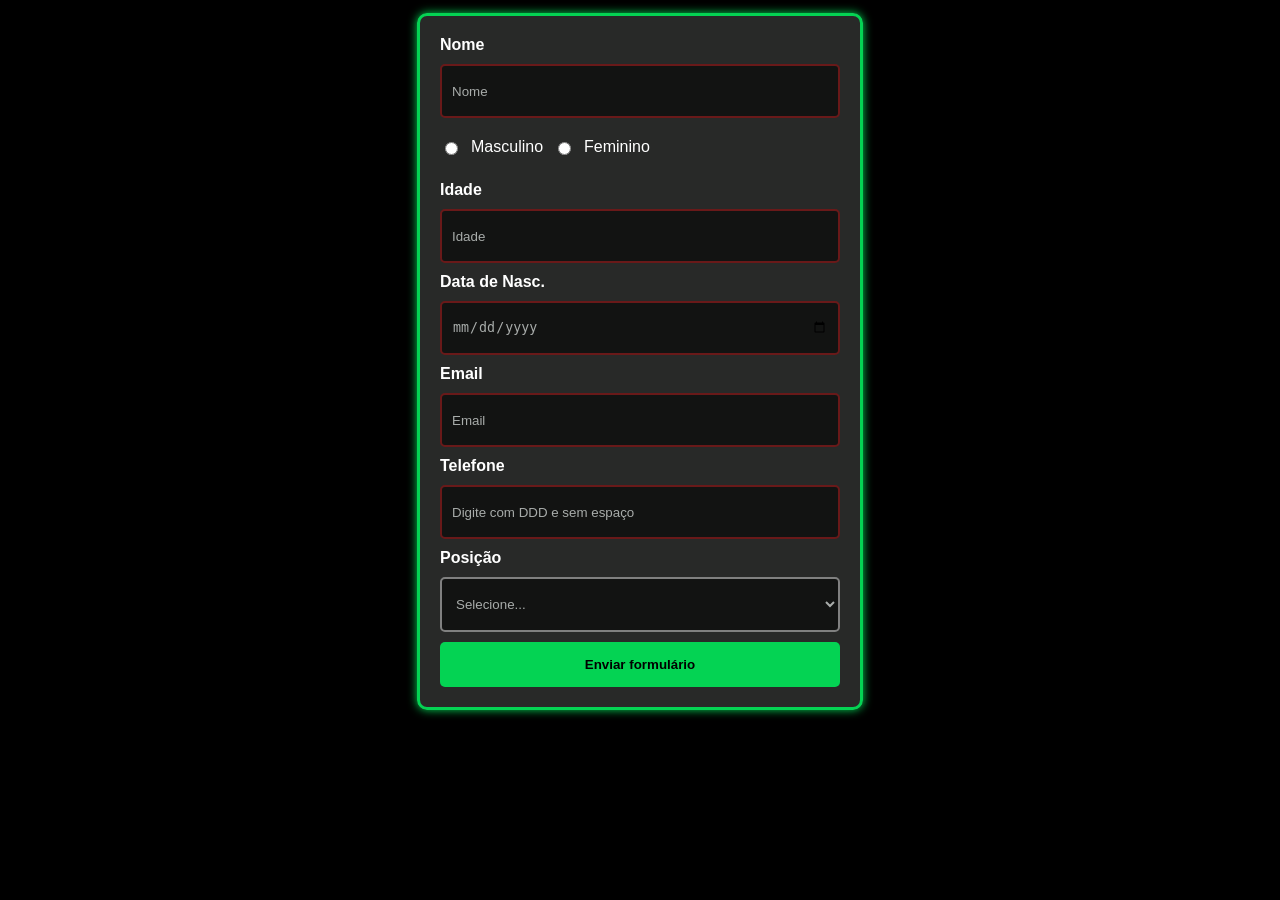
<file: form.html>
<!DOCTYPE html>
<html lang="pt-br">
<head>
    <meta charset="UTF-8">
    <meta name="viewport" content="width=device-width, initial-scale=1.0">
    <title>Basquete Recreio</title>
    <link rel="shortcut icon" type="image/x-icon" href="https://www.recreiodajuventude.com.br/oficial/2023/application/modules/comum/assets/img/icon/favicon.ico">
    <link rel="stylesheet" href="form.css">
    <link rel="stylesheet" href="https://cdnjs.cloudflare.com/ajax/libs/font-awesome/6.5.0/css/all.min.css">
</head>
<body class="ns">
    <fieldset class="box">
        <form class="form" action="" method="get">
            <label for="nome">Nome</label>
            <input type="name" name="nome" id="nome" placeholder="Nome" required>    

            <div id="gen">
                <input type="radio" name="genero" id="masculino" value="masculino" required>
                <label for="masculino">Masculino</label>
                <input type="radio" name="genero" id="feminino" value="feminino">
                <label for="feminino">Feminino</label>    
            </div>
            
            <label for="idade">Idade</label>
            <input type="number" name="idade" id="idade" placeholder="Idade" required>

            <label for="nasc">Data de Nasc.</label>
            <input type="date" name="nasc" id="nasc" placeholder="Data de Nasc."required>

            <label for="email">Email </label>
            <input type="email" name="email" id="email" placeholder="Email" required>

            <label for="tel">Telefone</label>
            <input type="tel" name="tel" id="tel" pattern="[0-9]{11}" placeholder="Digite com DDD e sem espaço" required>

            <label for="posicao">Posição</label>
            <select name="posicao" id="posicao">
                <option disabled selected hidden>Selecione...</option>
                <option value="pg">Armador</option>
                <option value="sg">Ala-armador</option>
                <option value="sf">Ala</option>
                <option value="pf">Ala-pivô</option>
                <option value="c">Pivô</option>
            </select>
            <button type="submit">Enviar formulário</button>
        </form>
    </fieldset>
</body>
</html>
</file>
<file: form.css>
body.ns {
  font-family: Arial, sans-serif;
  color: #ffffff;
  background-color: #000000;
  display: flex;
  padding-top: 5px;
  padding-bottom: 5px;
  justify-content: center;
  align-items: center;
}

.box {
  width: 100%;
  max-width: 400px;
  padding: 20px;
  background-color: #282928;
  border-radius: 10px;
  border: 3px #04d353;
  border-style: solid;
  box-shadow: 0 0 10px #04d353;
}

.form {
  display: flex;
  flex-direction: column;
  gap: 10px;
}

.form input{
  height: 30px;
  border-radius: 5px;
  border: 2px solid gray;
  padding: 10px;
  background-color: #121312;
  color: #a8acaa;
}

.form select{
  height: 55px;
  border-radius: 5px;
  border: 2px solid gray;
  padding: 10px;
  background-color: #121312;
  color: #a8acaa;
}

.form > label {
  font-size: 1rem;
  font-weight: bold;
}

.form input[type="radio"] {
  width: auto;
  height: auto;
  gap: 30px;
}
.form input::placeholder {
  color: #a8acaa;
}
.form input:invalid {
  border-color: rgb(105, 25, 25);
}

#gen {
  padding: 10px 0px 15px 0px ;
  display: flex;
  align-items: center;
  gap: 10px;
}

.form button {
  height: 45px;
  border: none;
  border-radius: 5px;
  background-color: #04d353;
  color: #000;
  font-weight: bold;
  cursor: pointer;
}
</file>
